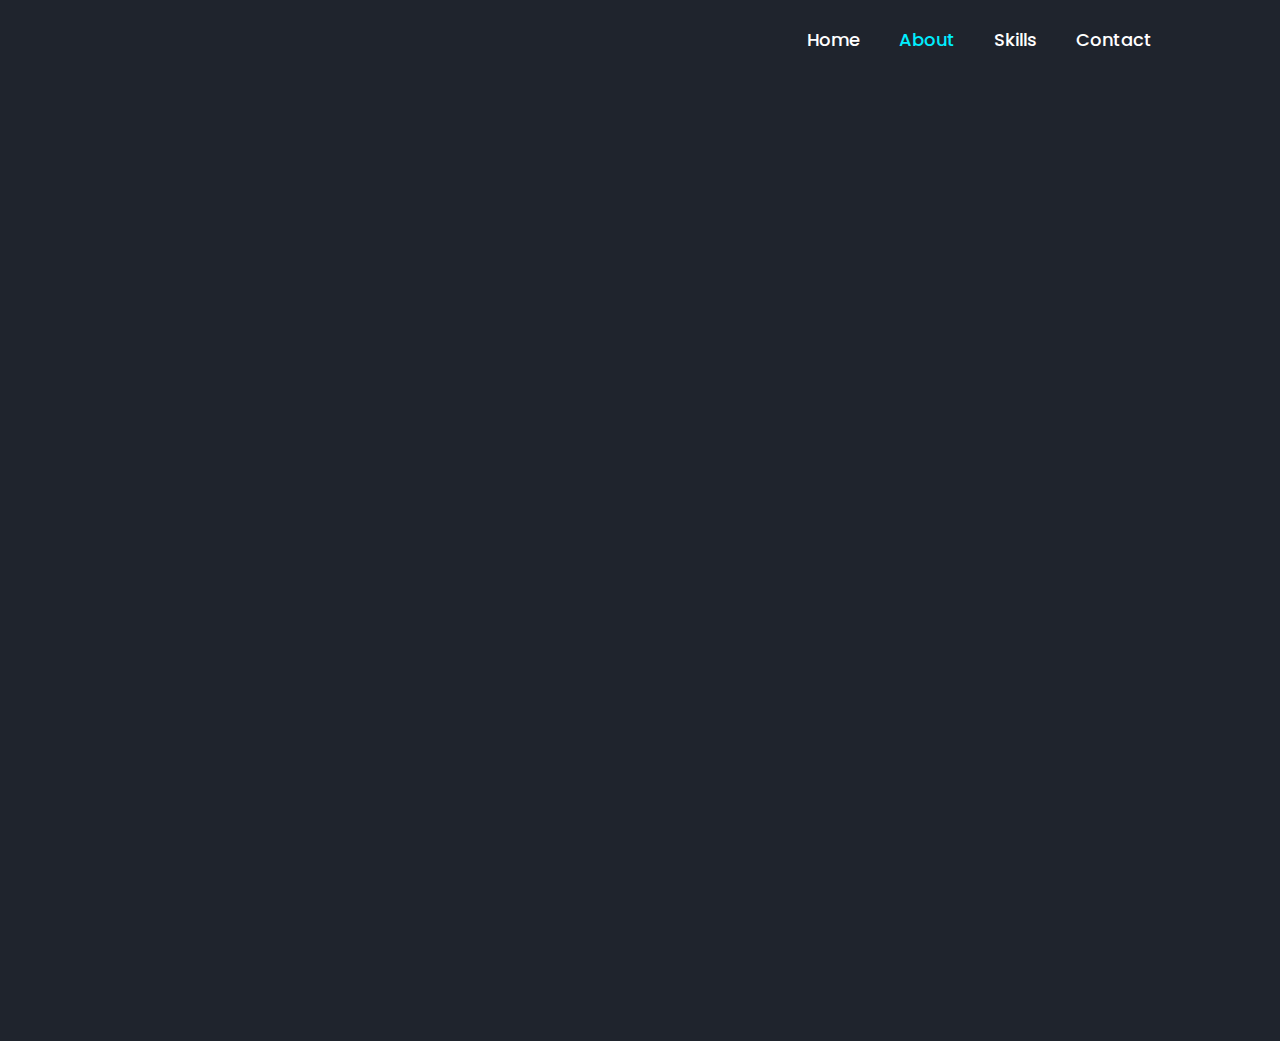
<file: about.html>
<!DOCTYPE html>
<html lang="en">
<head>
    <meta charset="UTF-8">
    <meta http-equiv="X-UA-Compatible" content="IE=edge">
    <meta name="viewport" content="width=device-width, initial-scale=1.0">
    <title>About me</title>
    <link href='https://unpkg.com/boxicons@2.1.4/css/boxicons.min.css' rel='stylesheet'>
    <link rel="stylesheet" href="/style.css">
</head>
<body>
    <header class="header">
        <a href="#" class="logo">Portfolio</a>
        <nav class="navbar">
            <a href="/index.html" style="--i:1;" >Home</a>
            <a href="/about.html" style="--i:2;" class="active">About</a>
            <a href="/skills.html" style="--i:3;" >Skills</a>
            <!-- <a href="/portfolio.html" style="--i:4;" >Portfolio</a> -->
            <a href="/contact.html" style="--i:5;" >Contact</a>
        </nav>
    </header>
    <section class="home">
        <div class="home-content">
            <h2>Hello, my name is Hladkyi Dmytro.</h2>
            <!-- <h1>Hladkyi Dmytro</h1> -->
            <!-- <h3>And I'm a <span class="multipel-text"></span></h3> -->
            <p>I am an international freight forwarder with 6 years of 
                experience. My strengths are high personal culture and an 
                attitude to achieve ambitious goals. I am a communicative 
                person and focused on professional development. I work in 
                German and English on a daily basis. I deal with planning, 
                ordering and billing of road transport, acquiring new transport 
                flows and negotiating with clients. I am a multi-tasker and 
                responsible person. I also received an official thank you for my 
                support in organizing transports from the manager at MAN 
                Niepołomice. I am looking for new professional challenges in 
                the IT industry. I am learning programming on my own through 
                various online sources. I try to refine projects found on the
                Internet and look for a solution on the Internet as well. I write 
                codes using Visual Studio Code and Python. I am attaching a 
                link to my profile on github:<span>https://github.com/DmytroHladkyi</span>. 
                I enjoy writing code because the code is well written and you 
                can see the end result. I really want to gain even more 
                experience and work with the best to be the best as well.
                I am an international freight forwarder with 6 years of 
                experience. My strengths are high personal culture and an 
                attitude to achieve ambitious goals. I am a communicative 
                person and focused on professional development. I work in 
                German and English on a daily basis. I deal with planning, 
                ordering and billing of road transport, acquiring new transport 
                flows and negotiating with clients. I am a multi-tasker and 
                responsible person. I also received an official thank you for my 
                support in organizing transports from the manager at MAN 
                Niepołomice. I am looking for new professional challenges in 
                the IT industry. I am learning programming on my own through 
                various online sources. I try to refine projects found on the
                Internet and look for a solution on the Internet as well. I write 
                codes using Visual Studio Code and Python. I am attaching a 
                link to my profile on github:<span>https://github.com/DmytroHladkyi</span>. 
                I enjoy writing code because the code is well written and you 
                can see the end result. I really want to gain even more 
                experience and work with the best to be the best as well.</p> 
                <div class="social-media">
                    <a href="https://www.facebook.com/dima.gladkiy.7" target="_blank" style="--i:7;"><i class='bx bxl-facebook'></i></a>
                    <a href="https://github.com/DmytroHladkyi" target="_blank" style="--i:8;"><i class='bx bxl-github'></i></a>
                    <a href="https://www.instagram.com/dimagladki/" target="_blank" style="--i:9;"><i class='bx bxl-instagram'></i></a>
                    <a href="https://www.linkedin.com/in/hladkyi-dmytro-04063021a/" target="_blank" style="--i:10;"><i class='bx bxl-linkedin'></i></a>
                </div>
                <a href="CV_IT.pdf" target="_blank" class="btn">Download CV</a>
            </div>
        </div>
        <div class="home-img">
            <img src="home.png" alt="">
        </div>
    </section>
</body>
</html>
</file>
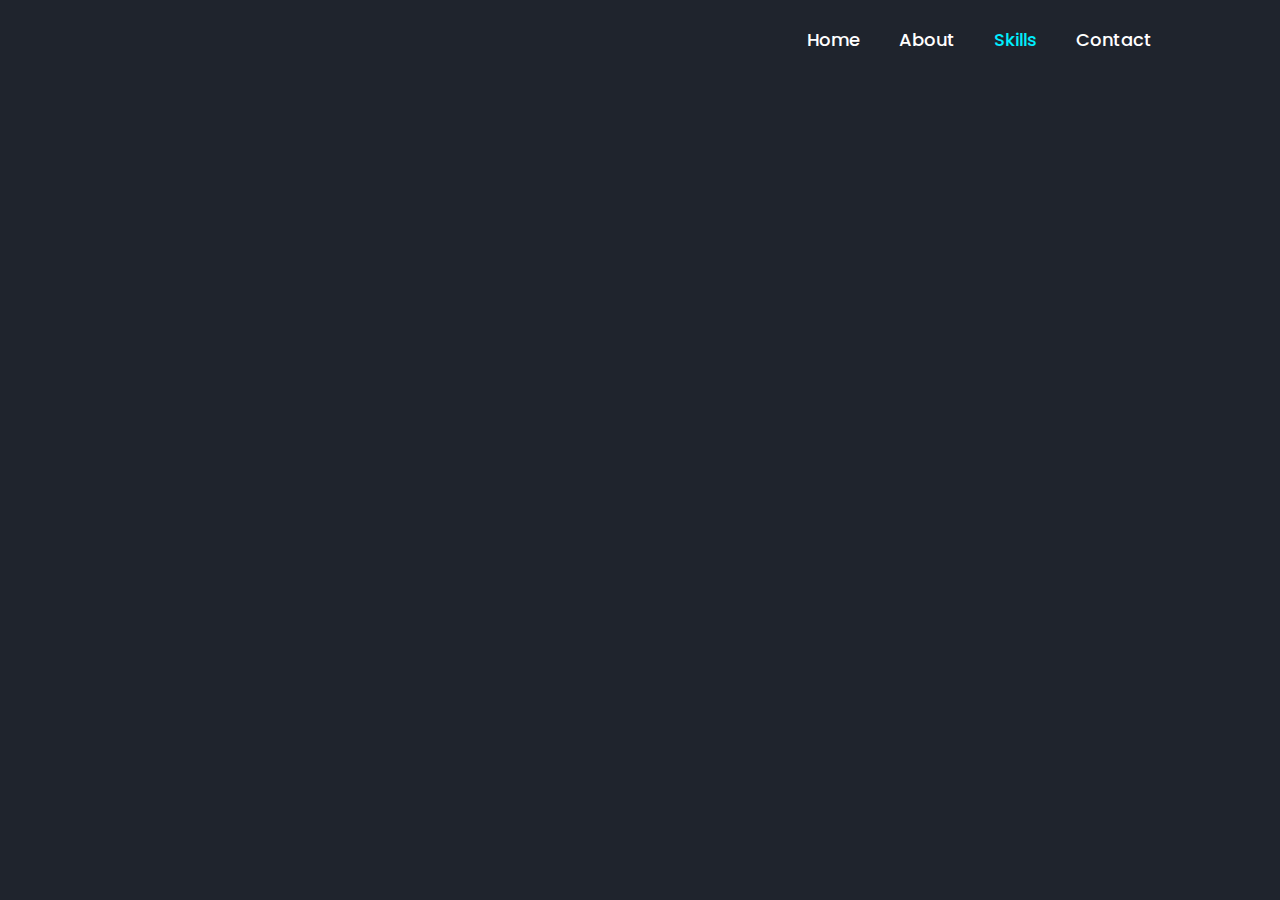
<file: skills.html>
<!DOCTYPE html>
<html lang="en">
<head>
    <meta charset="UTF-8">
    <meta http-equiv="X-UA-Compatible" content="IE=edge">
    <meta name="viewport" content="width=device-width, initial-scale=1.0">
    <title>Skills</title>
    <link href='https://unpkg.com/boxicons@2.1.4/css/boxicons.min.css' rel='stylesheet'>
    <link rel="stylesheet" href="/style.css">
</head>
<body>
    <header class="header">
        <a href="#" class="logo">Portfolio</a>
        <nav class="navbar">
            <a href="/index.html" style="--i:1;" >Home</a>
            <a href="/about.html" style="--i:2;" >About</a>
            <a href="/skills.html" style="--i:3;" class="active">Skills</a>
            <!-- <a href="/portfolio.html" style="--i:4;" >Portfolio</a> -->
            <a href="/contact.html" style="--i:5;" >Contact</a>
        </nav>
    </header>
    <section class="home">
        <div class="home-content">
            <div class="opis">
            <h2>My skills is</h2>
            <h2>level</h2>
            </div>
            <!-- <h1>Hladkyi Dmytro</h1> -->
            <!-- <h3>And I'm a <span class="multipel-text"></span></h3> -->
            <div class="skills-points">
                <div class="skills-opis">
                    <p>Samodzielność i dobra organizacja pracy</p>
                    <p>Umiejętność pracy w zespole</p>
                    <p>Umiejętność analitycznego myślenia</p>
                    <p>Umiejętność trafnego określania priorytetów</p>
                    <p>Odpowiedzialność za realizację po wierzonych zadań</p>
                    <p>Umiejętność pracy pod wpływem stresu</p>
                    <p>Umiejętność pracy w zespole</p>
                    <p>Komunikatywność</p>
                    <p>Obsługa komputera</p>
                    <p>Samodzielność i dobra organizacja pracy</p>
                </div>
                    <div class="skills-level">  
                        <i class='bx bxs-circle'></i><i class='bx bxs-circle'></i><i class='bx bxs-circle'></i><i class='bx bxs-circle'></i><br><i class='bx bxs-circle'></i><i class='bx bxs-circle'></i><i class='bx bxs-circle'></i><i class='bx bxs-circle'></i><br><i class='bx bxs-circle'></i><i class='bx bxs-circle'></i><i class='bx bxs-circle'></i><i class='bx bxs-circle'></i><br><i class='bx bxs-circle'></i><i class='bx bxs-circle'></i><i class='bx bxs-circle'></i><i class='bx bxs-circle'></i><br><i class='bx bxs-circle'></i><i class='bx bxs-circle'></i><i class='bx bxs-circle'></i><i class='bx bxs-circle'></i><br><i class='bx bxs-circle'></i><i class='bx bxs-circle'></i><i class='bx bxs-circle'></i><i class='bx bxs-circle'></i><i class='bx bxs-circle'></i><br><i class='bx bxs-circle'></i><i class='bx bxs-circle'></i><i class='bx bxs-circle'></i><i class='bx bxs-circle'></i><br><i class='bx bxs-circle'></i><i class='bx bxs-circle'></i><i class='bx bxs-circle'></i><i class='bx bxs-circle'></i><br><i class='bx bxs-circle'></i><i class='bx bxs-circle'></i><i class='bx bxs-circle'></i><i class='bx bxs-circle'></i><br><i class='bx bxs-circle'></i><i class='bx bxs-circle'></i><i class='bx bxs-circle'></i><i class='bx bxs-circle'></i><br><i class='bx bxs-circle'></i><i class='bx bxs-circle'></i><i class='bx bxs-circle'></i><i class='bx bxs-circle'></i><br><i class='bx bxs-circle'></i><i class='bx bxs-circle'></i><i class='bx bxs-circle'></i><i class='bx bxs-circle'></i><i class='bx bxs-circle'></i><br>
                 </div>
                </div>
                    <div class="social-media">
                        <a href="https://www.facebook.com/dima.gladkiy.7" target="_blank" style="--i:7;"><i class='bx bxl-facebook'></i></a>
                        <a href="https://github.com/DmytroHladkyi" target="_blank" style="--i:8;"><i class='bx bxl-github'></i></a>
                        <a href="https://www.instagram.com/dimagladki/" target="_blank" style="--i:9;"><i class='bx bxl-instagram'></i></a>
                        <a href="https://www.linkedin.com/in/hladkyi-dmytro-04063021a/" target="_blank" style="--i:10;"><i class='bx bxl-linkedin'></i></a>
                    </div>
                    <a href="CV_IT.pdf" target="_blank" class="btn">Download CV</a>
                </div>
        </div>
        <div class="home-img">
            <img src="home.png" alt="">
        </div>
    </section>
</body>
</html>
</file>
<file: style.css>
@import url('https://fonts.googleapis.com/css2?family=Poppins:wght@300&display=swap');
* {
    margin: 0;
    padding: 0;
    box-sizing: border-box;
    font-family: 'Poppins', sans-serif;
}
body {
    background: #1f242d;
    color: #fff;
}
.header {
    position: sticky;
    top: 0;
    left: 0;
    width: 100%;
    padding: 20px 10%;
    background: transparent;
    display: flex;
    justify-content: space-between;
    align-items: center;
    z-index: 100;
    background-color: #1f242d;
}
.logo {
    font-size: 25px;
    color: #fff;
    text-decoration: none;
    font-weight: 600;
    cursor: default;
    opacity: 0;
    animation: slideRight 1s ease forwards;
}
.navbar a {
    display: inline-block;
    font-size: 18px;
    color: #fff;
    text-decoration: none;
    font-weight: 500;
    margin-left: 35px;
    transition: .5s;
    animation: slideTop .5s ease forwards;
    animation-delay: calc(.2s * var(--i));
}
.navbar a:hover,
.navbar a.active 
{
    color: #0ef;
}
.home{
    width: 100%;
    height: 100%;
    display: flex;
    justify-content: space-between;
    align-items: center;
    padding: 10px 10% 0;
}
.home-content{
    max-width: 600px;
    padding-top: 0%;
}
.home-content img {
    position:sticky;
    float: right;
    top: 25px;
}
.home-content h3{
    font-size: 32px;
    font-weight: 700;
    opacity: 0;
    animation: slideBottom 1s ease forwards;
    animation-delay: .7s;
}
.home-content h4{
    font-size: 21px;
    font-weight: 700;
    opacity: 0;
    animation: slideBottom 1s ease forwards;
    animation-delay: .7s;
    padding: 20px 0 20px;
}
.home-content h3 span{
    color: #0ef;
}
.home-content p span{
    color: #0ef;
    font-weight: 700;
}
.home-content h3:nth-of-type(2){
    margin-bottom: 30px;
    animation: slideTop 1s ease forwards;
    animation-delay: .7s;
}
.home-content h1{
    font-size: 56px;
    font-weight: 700;
    margin: -3px 0;
    opacity: 0;
    animation: slideRight 1s ease forwards;
    animation-delay: .1s;
}
.home-content h2{
    padding-top: 10px;
    margin: -3px 0;
    opacity: 0;
    animation: slideRight 1s ease forwards;
    animation-delay: .1s;
}
.home-content p{
    font-size: 16px;
    opacity: 0;
    animation: slideLeft 1s ease forwards;
    animation-delay: .1s;
    padding-top: 10px;
}
.opis{
    display: flex;
    justify-content: space-between;
    align-items: center;
    padding-right: 52px;
}
.skills-points{
    display: flex;
    justify-content: space-between;
    align-items: center;
    margin-top:5px;
    opacity: 0;
    animation: slideLeft 1s ease forwards;
    animation-delay: .1s;
}
.skills-opis{
    margin-right: 20px;
}
.skills-level i{
    padding: 5px;
}
.home-img{
    position: sticky;
    float: right;
    top: 453px;
}
.home-img img{
    max-width: 250px;
    transition: .5s ease;
    border-radius: 5%;
    margin-right: -20px;
    margin-top: -382px;
    /* margin-top: 20px; */
    opacity: 0;
    animation: zoomIn 1s ease forwards, floatImage 4s ease-in-out infinite;
    animation-delay: 2s, 3s;
}
.home-img img:hover{
    box-shadow: 0 0 20px 10px #0ef;
}
.social-media {
padding: 15px 0 15px;
}
.social-media a{
    display: inline-flex;
    justify-content: center;
    align-items: center;
    width: 40px;
    height: 40px;
    background: transparent;
    border: 2px solid #0ef;
    border-radius: 50%;
    font-size: 20px;
    color: #0ef;
    text-decoration: none;
    margin: 10px 15px 15px 0;
    transition: .5s ease;
    opacity: 0;
    animation: slideLeft 1s ease forwards;
    animation-delay: calc(.2s * var(--i));
}
.social-media a:hover{
    background: #0ef;
    color: #1f242d;
    box-shadow: 0 0 20px #0ef;
}
.btn{
    display: inline-block;
    padding: 12px 28px;
    background: #0ef;
    border-radius: 40px;
    box-shadow: 0 0 15px #0ef;
    font-size: 16px;
    color: #1f242d;
    letter-spacing: 1px;
    text-decoration: none;
    font-weight: 600;
    opacity: 0;
    animation: slideTop 1s ease forwards;
    animation-delay: .2s;
    margin-bottom: 10px;
}
@keyframes slideRight {
    0% {
        transform: translateX(-150px);
        opacity: 0;
    }
    100% {
        transform: translateX(0);
        opacity: 1;
    }
}
@keyframes slideTop {
    0% {
        transform: translateY(100px);
        opacity: 0;
    }
    100% {
        transform: translateY(0);
        opacity: 1;
    }
} 

@keyframes slideBottom {
    0% {
        transform: translateY(-100px);
        opacity: 0;
    }
    100% {
        transform: translateY(0);
        opacity: 1;
    }
} 
@keyframes slideLeft {
    0% {
        transform: translateX(150px);
        opacity: 0;
    }
    100% {
        transform: translateX(0);
        opacity: 1;
    }
} 
@keyframes zoomIn {
    0% {
        transform: scale(0);
        opacity: 0;
    }
    100% {
        transform: scale(1);
        opacity: 1;
    }
} 
@keyframes floatImage{
    0% {
        transform: translateY(0);
    }
    50% {
        transform: translateY(-25px);
    }
    100% {
        transform: translateY(1);
    }
}
</file>
